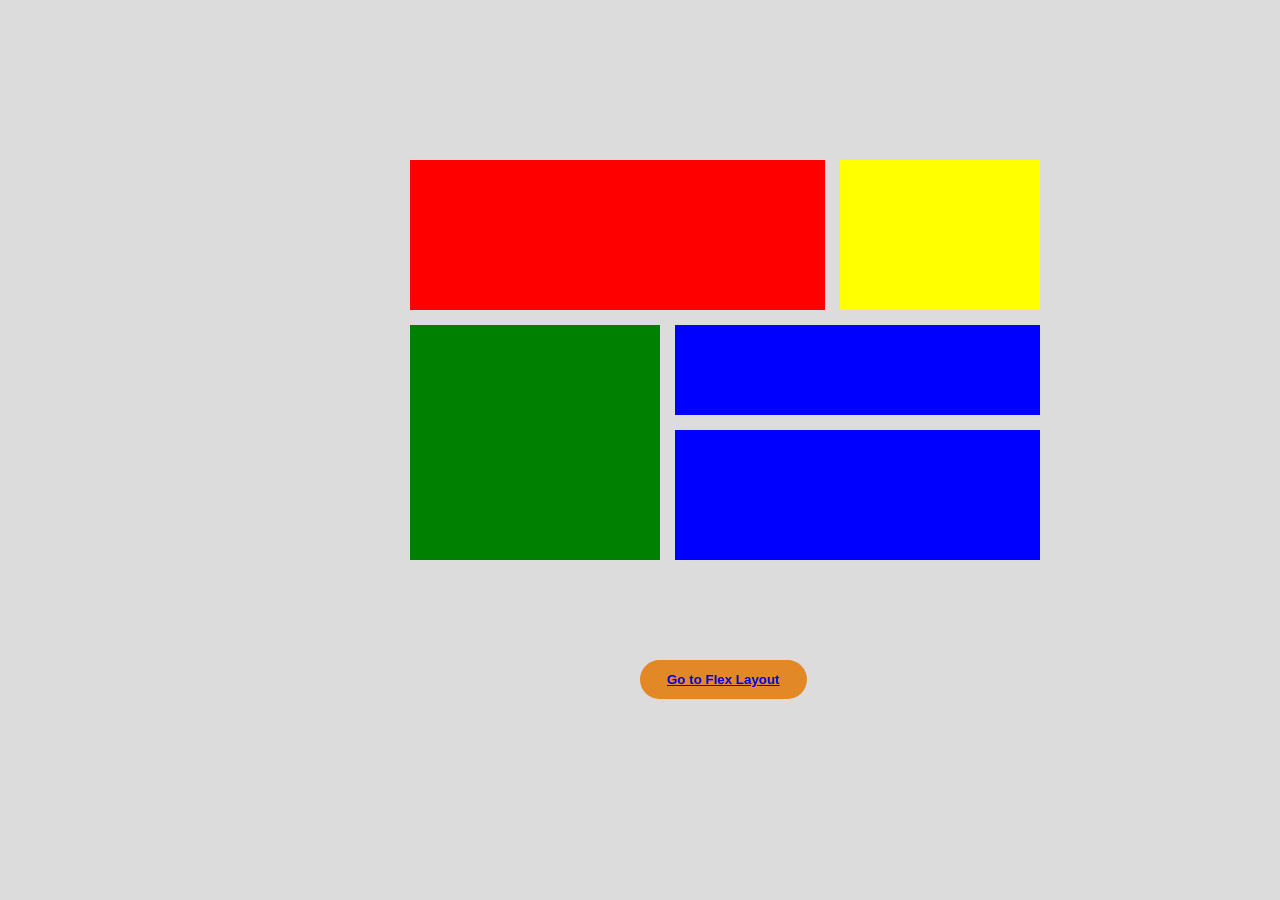
<file: grid.html>
<!DOCTYPE html>
<html lang="en">
    <head>
        <meta charset="utf-8">
        <meta http-equiv="X-UA-Compatible" content="IE=edge">
        <meta name="viewport" content="width=device-width", initial-scale="1.0">
        
        <title>
            Grid layout
        </title>
        <link rel="stylesheet" href="grid.css">
         
    </head>

    <body>
        <main>
            <div class="A"></div>
            <div class="B"></div>
            <div class="C"></div>
            <div class="D"></div>
            <div class="E"></div>

        </main>

            <button class="go"><a href="index.html">Go to Flex Layout</a></button>

    </body>

</html>
</file>
<file: grid.css>
*{
    margin:0;
    padding: 0;
}

body{
    background-color:gainsboro;
    margin: 0 auto;
    width: 50%;
}

main{
    display: grid;
    grid-template-areas: 
    'A A B'
    'C D D'
    'C E E';
    grid-template-rows: 150px 90px 130px;
    grid-template-columns: 250px 150px 200px;
    margin-top: 160px;
    margin-bottom: 100px;
    margin-left: 90px;
    width: 600px;
    gap: 15px;
}

main div{
    padding: 2em;
}

.A{
    background-color: red;
    grid-area: A;
}

.B{
    background-color: yellow;
    grid-area: B;
}

.C{
    background-color: green;
    grid-area: C;
}

.D{
    background-color: blue;
    grid-area: D;
}

.E{
    background-color: blue;
    grid-area: E;
}

.go{
    background-color: hsl(31, 77%, 52%);
    text-decoration: none;
    border: 2px solid transparent;
    padding: 10px 25px;
    border-radius: 30px;
    transition: transform .4s;
    font-family: 'Lexend Deca', sans-serif;
    font-weight: bold;
    outline: none;
    color: white;
    align-items: center;
    margin-left: 320px;
}

.go:hover{
    border: 2px solid hsl(0, 0%, 95%);
    cursor: pointer;
    transition: 0.4s;
    
}
</file>
